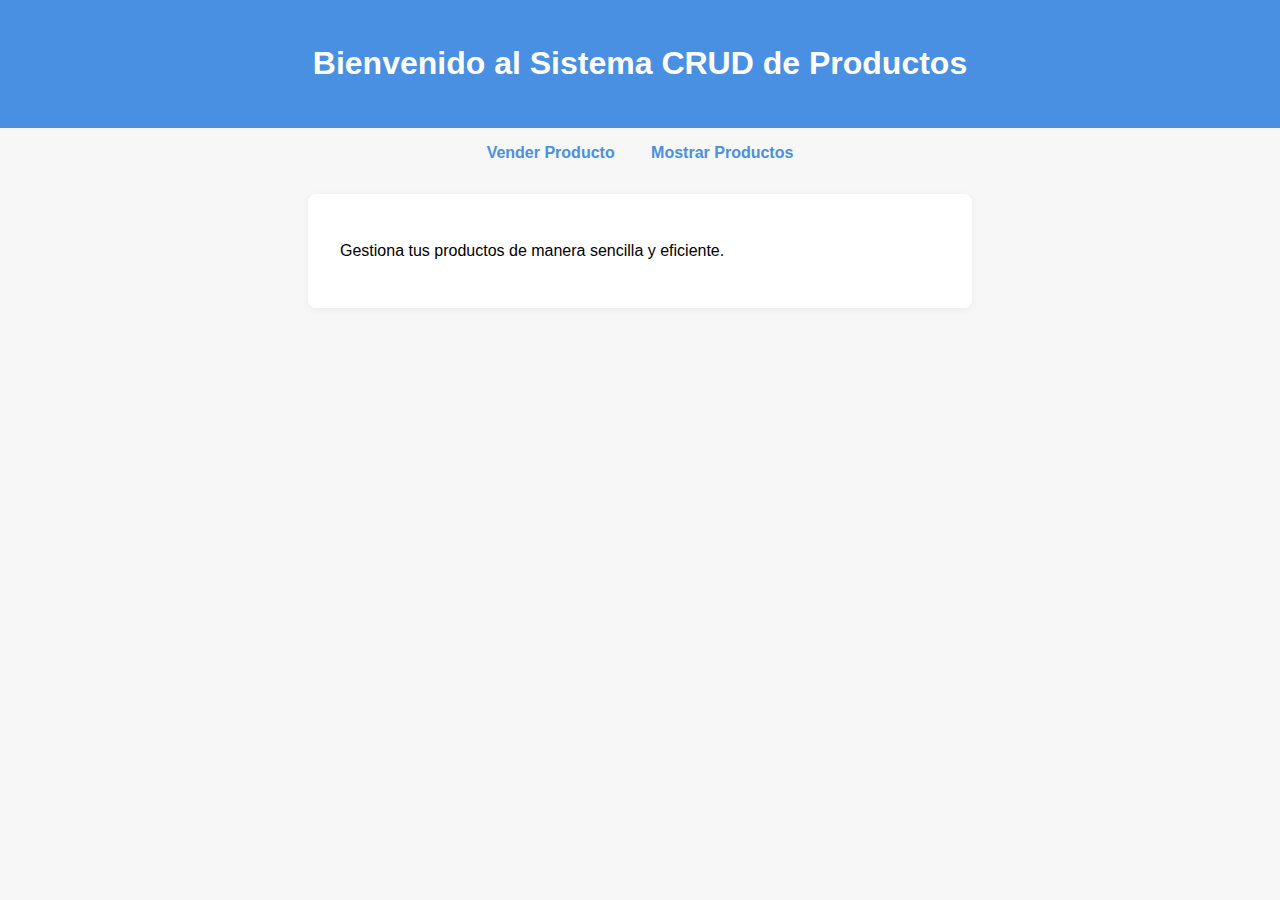
<file: index.html>
<!DOCTYPE html>
<html lang="es">
<head>
    <meta charset="UTF-8">
    <meta name="viewport" content="width=device-width, initial-scale=1.0">
    <title>CRUD System - Inicio</title>
    <link rel="stylesheet" href="style.css">
</head>
<body>
    <header>
        <h1>Bienvenido al Sistema CRUD de Productos</h1>
    </header>
    <nav>
        <ul>
            <li><a href="create-product.html">Vender Producto</a></li>
            <li><a href="products.html">Mostrar Productos</a></li>
        </ul>
    </nav>
    <main>
        <p>Gestiona tus productos de manera sencilla y eficiente.</p>
    </main>
    <script type="module"  src="firebase-config.js>< /script>
</body>
</html>
</file>
<file: style.css>
body {
    font-family: Arial, sans-serif;
    background: #f7f7f7;
    margin: 0;
    padding: 0;
}

header {
    background: #4a90e2;
    color: #fff;
    padding: 1.5rem 0;
    text-align: center;
}

nav {
    margin: 1rem 0;
    text-align: center;
}

nav ul {
    list-style: none;
    padding: 0;
    margin: 0;
    display: inline-block;
}

nav ul li {
    display: inline;
    margin: 0 1rem;
}

nav a {
    color: #4a90e2;
    text-decoration: none;
    font-weight: bold;
    transition: color 0.2s;
}

nav a:hover {
    color: #357ab8;
}

main {
    max-width: 600px;
    margin: 2rem auto;
    background: #fff;
    padding: 2rem;
    border-radius: 8px;
    box-shadow: 0 2px 8px rgba(0,0,0,0.05);
}

.product-form label {
    display: block;
    margin-top: 1rem;
    font-weight: bold;
}

.product-form input[type="text"],
.product-form input[type="number"],
.product-form textarea,
.product-form select {
    width: 100%;
    padding: 0.5rem;
    margin-top: 0.3rem;
    border: 1px solid #ccc;
    border-radius: 4px;
    box-sizing: border-box;
}

.product-form textarea {
    resize: vertical;
    min-height: 80px;
}

.product-form input[type="file"] {
    margin-top: 0.5rem;
}

.product-form button {
    margin-top: 1.5rem;
    background: #4a90e2;
    color: #fff;
    border: none;
    padding: 0.8rem 2rem;
    border-radius: 4px;
    font-size: 1rem;
    cursor: pointer;
    transition: background 0.2s;
}

.product-form button:hover {
    background: #357ab8;
}

.products-list {
    display: flex;
    flex-direction: column;
    gap: 1.5rem;
}

.product-card {
    background: #f1f1f1;
    border-radius: 6px;
    padding: 1rem;
    box-shadow: 0 1px 4px rgba(0,0,0,0.04);
    display: flex;
    align-items: center;
    gap: 1.5rem;
}

.product-card img {
    width: 100px;
    height: 100px;
    object-fit: cover;
    border-radius: 6px;
    border: 1px solid #ddd;
}

.product-card .info {
    flex: 1;
}

.product-card .info h2 {
    margin: 0 0 0.5rem 0;
    font-size: 1.2rem;
}

.product-card .info p {
    margin: 0.2rem 0;
    color: #333;
}
</file>
